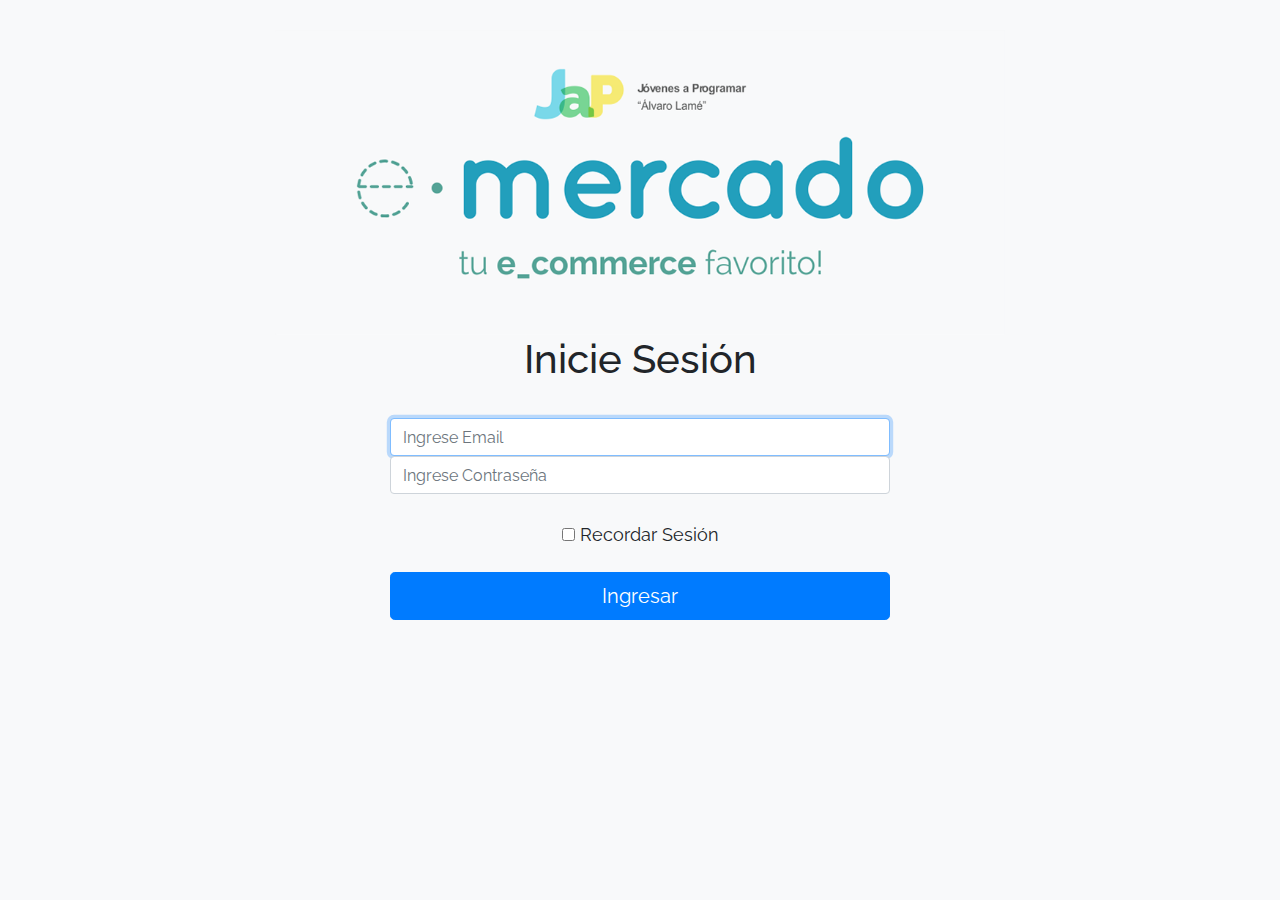
<file: index.html>
<!DOCTYPE html>
<!-- saved from url=(0049)https://getbootstrap.com/docs/4.3/examples/album/ -->
<html lang="en">

<head>
  <meta http-equiv="Content-Type" content="text/html; charset=UTF-8">
  <meta name="viewport" content="width=device-width, initial-scale=1, shrink-to-fit=no">
  <meta name="description" content="">
  <title>eMercado - Todo lo que busques está aquí</title>

  <link rel="canonical" href="https://getbootstrap.com/docs/4.3/examples/album/">
  <link href="https://fonts.googleapis.com/css?family=Raleway:300,300i,400,400i,700,700i,900,900i" rel="stylesheet">
  <!-- Bootstrap core CSS -->
  <link href="css/bootstrap.min.css" rel="stylesheet">
  <link href="css/styles.css" rel="stylesheet">
  <style>
    html, body{
      height: 85%;
    }

    body {
      display: -ms-flexbox;
      display: flex;
      -ms-flex-align: center;
      align-items: center;
      padding-top: 40px;
      padding-bottom: 40px;
      background-color: #f8f9fa;
    }

    .signin {
      width: 100%;
      max-width: 330px;
      padding: 15px;
      margin: auto;
    }
  </style>
</head>

<body class="text-center">
  
  <div class="container p-5">
    <img src="img/login.png" alt="No Disponible" style="width: 70%; height: auto; object-fit: cover; object-position: center;">
    <!-- object-fit && object-position -->
    <div class="login" role="alert" style="position: relative; width: 500px; top: 0; margin-right: auto; margin-left: auto;">
      <h1>Inicie Sesión</h1><br>
      <label for="inputEmail" class="sr-only">Usuario</label>   
      <input type="email" id="inputEmail" class="form-control" placeholder="Ingrese Email" required autofocus>
      <label for="inputPassword" class="sr-only">Contraseña</label>
      <input type="password" id="inputPassword" class="form-control" placeholder="Ingrese Contraseña" required><br>
      <div class="checkbox mb-3">
        <label>
          <input type="checkbox" value="remember-me"> Recordar Sesión
        </label>
      </div>
      <button class="btn btn-lg btn-primary btn-block" id="login-submit" type="submit">Ingresar</button>
    </div>
  </div>
  
  <script src="js/init.js"></script>
  <script src="js/login.js"></script>
</body>
</html>
</file>
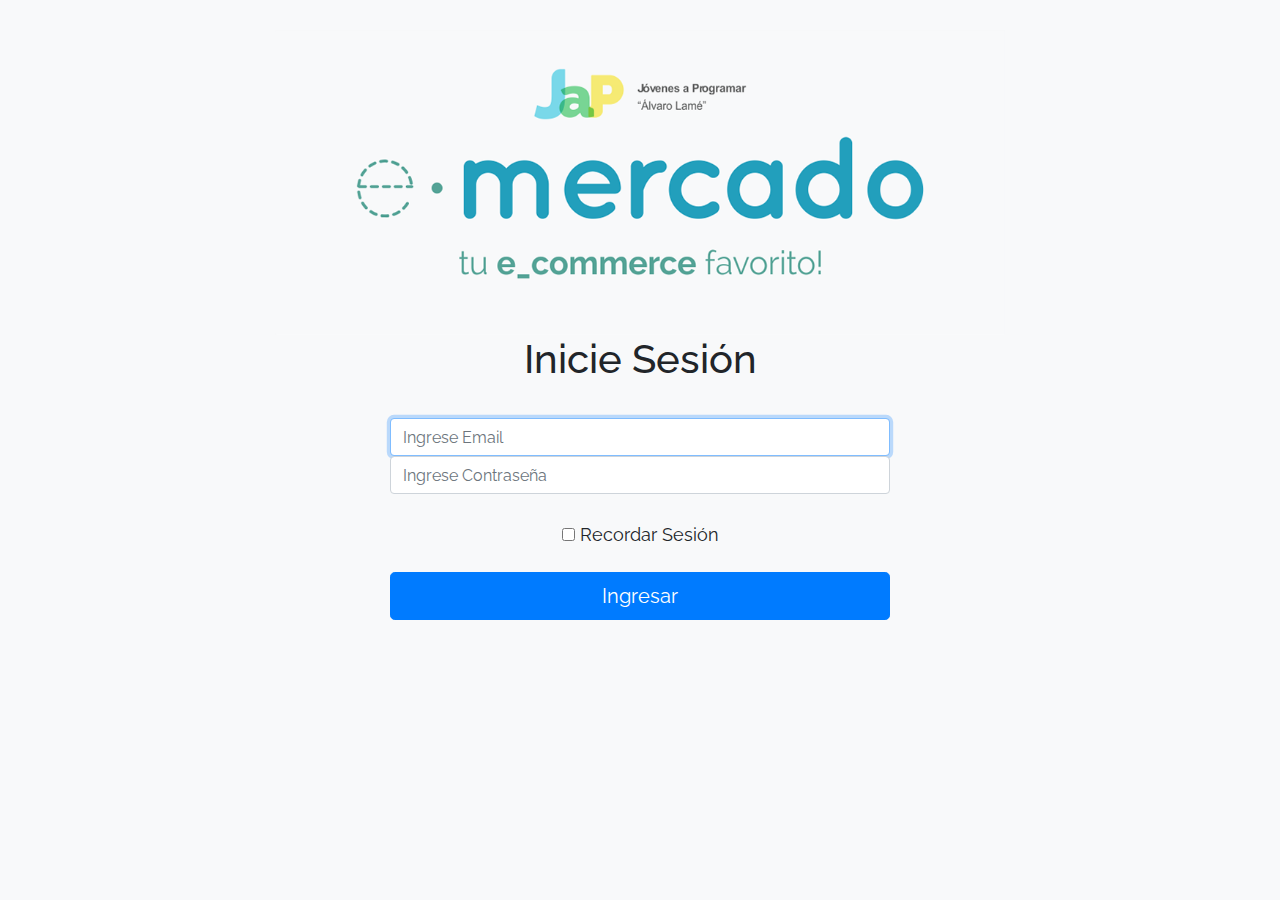
<file: categories.html>
<!DOCTYPE html>
<!-- saved from url=(0049)https://getbootstrap.com/docs/4.3/examples/album/ -->
<html lang="en">
  <head>
    <meta http-equiv="Content-Type" content="text/html; charset=UTF-8">
    <meta name="viewport" content="width=device-width, initial-scale=1, shrink-to-fit=no">
    <meta name="description" content="">
    <title>eMercado - Todo lo que busques está aquí</title>

    <link rel="canonical" href="https://getbootstrap.com/docs/4.3/examples/album/">
    <link href="https://fonts.googleapis.com/css?family=Raleway:300,300i,400,400i,700,700i,900,900i" rel="stylesheet">
    <link href="css/font-awesome.min.css" rel="stylesheet">

    <link href="css/bootstrap.min.css" rel="stylesheet">
    <link href="css/styles.css" rel="stylesheet">
  </head>
  <body>
    <nav class="site-header sticky-top py-1 bg-dark">
      <div class="container d-flex flex-column flex-md-row justify-content-between">
        <a class="py-2 d-none d-md-inline-block" href="index.html">Inicio</a>
        <a class="py-2 d-none d-md-inline-block" href="categories.html">Categorías</a>
        <a class="py-2 d-none d-md-inline-block" href="products.html">Productos</a>
        <a class="py-2 d-none d-md-inline-block" href="sell.html">Vender</a>
        <a class="py-2 d-none d-md-inline-block" href="cart.html">Mi carrito</a>
      </div>
    </nav>
    <main role="main" class="pb-5">
        <div class="text-center p-4">
            <h2>Categorías</h2>
            <p class="lead">Verás aquí todas las categorías del sitio.</p>
        </div>
        <div class="container">
            <div class="row">
                <div class="col text-right">
                    <div class="btn-group btn-group-toggle mb-4" data-toggle="buttons">
                        <label class="btn btn-light active" id="sortAsc" >
                            <input type="radio" name="options" autocomplete="off" checked>A-Z
                        </label>
                        <label class="btn btn-light" id="sortDesc" >
                            <input type="radio" name="options" autocomplete="off">Z-A
                        </label>
                        <label class="btn btn-light" id="sortByCount" >
                            <input type="radio" name="options" autocomplete="off"><i class="fas fa-sort-amount-down mr-1"></i>Cant.
                        </label>
                    </div>
                </div>
            </div>
            <div class="row justify-content-end">
              <div class="col-md-6"></div>
                <div class="col-md-6 col-sm-12 mb-1 container">
                  <div class="row container p-0 m-0">
                    <div class="col">
                      <p class="font-weight-normal text-right my-2">Cant.</p>
                    </div>
                    <div class="col">
                      <input class="form-control" type="number" placeholder="min." id="rangeFilterCountMin">
                    </div>
                    <div class="col">
                      <input class="form-control" type="number" placeholder="máx." id="rangeFilterCountMax">
                    </div>
                    <div class="col-3 p-0">
                      <div class="btn-group" role="group">
                        <button class="btn btn-light btn-block" id="rangeFilterCount">Filtrar</button>
                        <button class="btn btn-link btn-sm" id="clearRangeFilter">Limpiar</button>
                      </div>
                    </div>
                  </div>
                </div>
            </div>
            <div class="row">
                <div class="list-group" id="cat-list-container">
                </div>
            </div>
        </div>
    </main>
    <footer class="text-muted bg-light">
      <div class="container">
        <p class="float-right">
          <a href="#">Volver arriba</a>
        </p>
        <p>Este sitio forma parte de Desarrollo Web - JAP - 2020</p>
        <p>Clickea <a target="_blank" href="Letra.pdf">aquí</a> para descargar la letra del obligatorio.</p>
      </div>
    </footer>
    <div id="spinner-wrapper"><div class="lds-ring"><div></div><div></div><div></div><div></div></div></div>
    <script src="js/jquery-3.4.1.min.js"></script>
    <script src="js/bootstrap.bundle.min.js"></script>
    <script src="js/init.js"></script>
    <script src="js/categories.js"></script>
  </body>
</html>
</file>
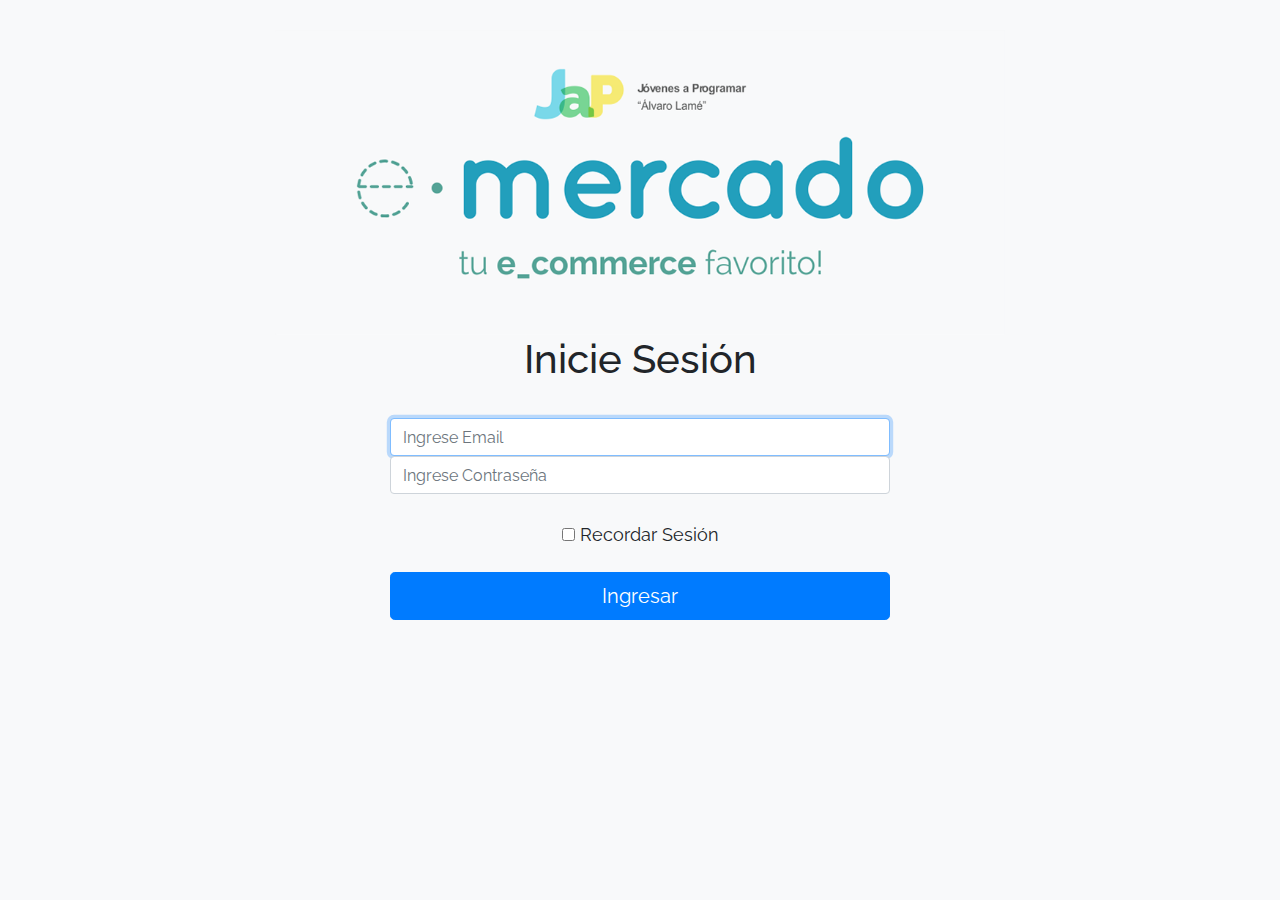
<file: category-info.html>
<!DOCTYPE html>
<!-- saved from url=(0049)https://getbootstrap.com/docs/4.3/examples/album/ -->
<html lang="en">

<head>
  <meta http-equiv="Content-Type" content="text/html; charset=UTF-8">
  <meta name="viewport" content="width=device-width, initial-scale=1, shrink-to-fit=no">
  <meta name="description" content="">
  <title>eMercado - Todo lo que busques está aquí</title>

  <link rel="canonical" href="https://getbootstrap.com/docs/4.3/examples/album/">
  <link href="https://fonts.googleapis.com/css?family=Raleway:300,300i,400,400i,700,700i,900,900i" rel="stylesheet">
  <!-- Bootstrap core CSS -->
  <link href="css/bootstrap.min.css" rel="stylesheet">
  <link href="css/styles.css" rel="stylesheet">
</head>

<body>
  <nav class="site-header sticky-top py-1 bg-dark">
    <div class="container d-flex flex-column flex-md-row justify-content-between">
      <a class="py-2 d-none d-md-inline-block" href="index.html">Inicio</a>
      <a class="py-2 d-none d-md-inline-block" href="categories.html">Categorías</a>
      <a class="py-2 d-none d-md-inline-block" href="products.html">Productos</a>
      <a class="py-2 d-none d-md-inline-block" href="sell.html">Vender</a>
      <a class="py-2 d-none d-md-inline-block" href="cart.html">Mi carrito</a>
    </div>
  </nav>
  <main role="main">
    <div class="container mt-5">
      <div class="text-center p-4">
        <h2>Descripción de la categoría</h2>
        <p class="lead">Encontrarás aquí toda la información de la categoría seleccionada.</p>
        <p class="small alert-warning py-3"><strong>Nota: </strong>por simplicidad, cualquiera sea la categoría
          seleccionada previamente, siempre se visualizará la presente: <strong>Autos</strong>.</p>
      </div>
      <h3 id="categoryName"></h3>
      <hr class="my-3">
      <dl>
        <dt>Descripción</dt>
        <dd>
          <p id="categoryDescription"></p>
        </dd>

        <dt>Cantidad de productos en la categoría</dt>
        <dd>
          <p id="productCount"></p>
        </dd>

        <dt>Criterio para incluir productos en esta categoría</dt>
        <dd>
          <p id="productCriteria"></p>
        </dd>

        <dt>Imágenes ilustrativas</dt>
        <dd>
          <div class="row text-center text-lg-left pt-2" id="productImagesGallery">
          </div>
        </dd>
      </dl>
      <a type="button" class="btn btn-light btn-lg btn-block" href="products.html">Ver productos</a>
    </div>
  </main>
  <footer class="text-muted">
    <div class="container">
      <p class="float-right">
        <a href="#">Volver arriba</a>
      </p>
      <p>Este sitio forma parte de Desarrollo Web - JAP - 2020</p>
      <p>Clickea <a target="_blank" href="Letra.pdf">aquí</a> para descargar la letra del obligatorio.</p>
    </div>
  </footer>
  <div id="spinner-wrapper">
    <div class="lds-ring">
      <div></div>
      <div></div>
      <div></div>
      <div></div>
    </div>
  </div>
  <script src="js/jquery-3.4.1.min.js"></script>
  <script src="js/bootstrap.bundle.min.js"></script>
  <script src="js/init.js"></script>
  <script src="js/category-info.js"></script>
</body>

</html>
</file>
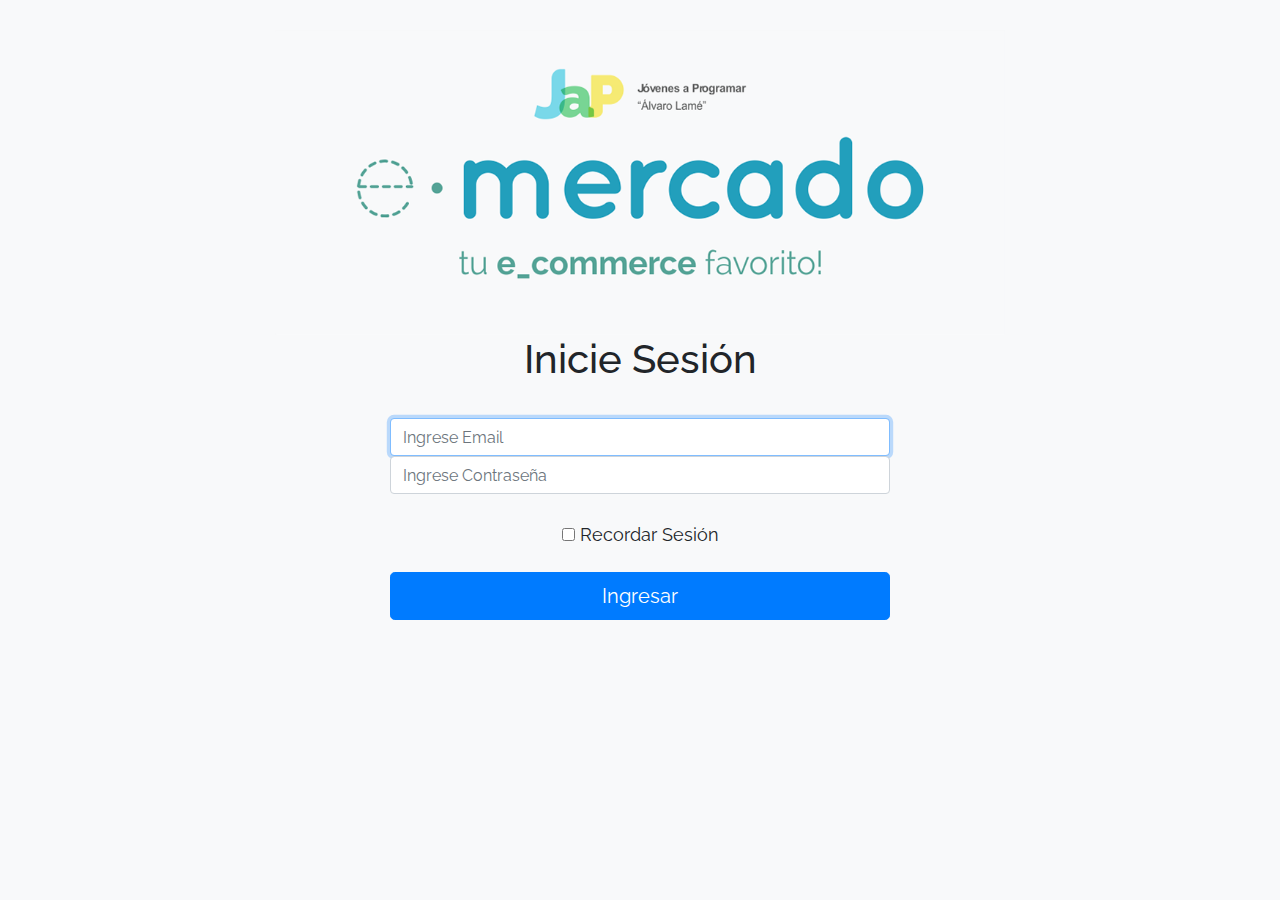
<file: inicio.html>
<!DOCTYPE html>
<!-- saved from url=(0049)https://getbootstrap.com/docs/4.3/examples/album/ -->
<html lang="en">
  <head>
    <meta http-equiv="Content-Type" content="text/html; charset=UTF-8">
    <meta name="viewport" content="width=device-width, initial-scale=1, shrink-to-fit=no">
    <meta name="description" content="">
    <title>eMercado - Todo lo que busques está aquí</title>

    <link rel="canonical" href="https://getbootstrap.com/docs/4.3/examples/album/">
    <link href="https://fonts.googleapis.com/css?family=Raleway:300,300i,400,400i,700,700i,900,900i" rel="stylesheet">
    <!-- Bootstrap core CSS -->
    <link href="css/bootstrap.min.css" rel="stylesheet">
    <link href="css/styles.css" rel="stylesheet">
  </head>
  <body>
    <nav class="site-header sticky-top py-1 bg-dark">
      <div class="container d-flex flex-column flex-md-row justify-content-between">
        <a class="py-2 d-none d-md-inline-block" href="index.html">Inicio</a>
        <a class="py-2 d-none d-md-inline-block" href="categories.html">Categorías</a>
        <a class="py-2 d-none d-md-inline-block" href="products.html">Productos</a>
        <a class="py-2 d-none d-md-inline-block" href="sell.html">Vender</a>
        <a class="py-2 d-none d-md-inline-block" href="cart.html">Mi carrito</a>
      </div>
    </nav>
    <main role="main">
      <section class="jumbotron text-center">
        <div class="m-5">
          <h1></h1>
        </div>
      </section>
      <div class="album py-5 bg-light">
        <div class="container">
          <div class="row">
            <div class="col-md-4">
              <a href="categories.html" class="card mb-4 shadow-sm custom-card">
                <img class="bd-placeholder-img card-img-top"  src="img/cat1.jpg">
                <h3 class="m-3">Autos (122)</h3>
                <div class="card-body">
                  <p class="card-text">Los mejores precios en autos 0 kilómetro, de alta y media gama.</p>
                </div>
              </a>
            </div>
            <div class="col-md-4">
                <a href="categories.html" class="card mb-4 shadow-sm custom-card">
                  <img class="bd-placeholder-img card-img-top" src="img/cat2.jpg">
                  <h3 class="m-3">Juguetes (354)</h3>
                  <div class="card-body">
                    <p class="card-text">Encuentra aquí los mejores precios para niños/as de cualquier edad.</p>
                  </div>
                </a>
            </div>
            <div class="col-md-4">
                <a href="categories.html" class="card mb-4 shadow-sm custom-card">
                  <img class="bd-placeholder-img card-img-top" src="img/cat3.jpg">
                  <h3 class="m-3">Muebles (157)</h3>
                  <div class="card-body">
                    <p class="card-text">Muebles antiguos, nuevos y para ser armados por uno mismo.</p>
                  </div>
                </a>
            </div>
            <div class="col-md-4">
                <a href="categories.html" class="card mb-4 shadow-sm custom-card">
                  <img class="bd-placeholder-img card-img-top" src="img/cat4.jpg">
                  <h3 class="m-3">Herramientas (452)</h3>
                  <div class="card-body">
                    <p class="card-text">Herramientas para cualquier tipo de trabajo.</p>
                  </div>
                </a>
            </div>
            <div class="col-md-4">
                <a href="categories.html" class="card mb-4 shadow-sm custom-card">
                  <img class="bd-placeholder-img card-img-top" src="img/cat5.jpg">
                  <h3 class="m-3">Computadoras (724)</h3>
                  <div class="card-body">
                    <p class="card-text">Todo en cuanto a computadoras, para uso de oficina y/o juegos.</p>
                  </div>
                </a>
            </div>
            <div class="col-md-4">
                <a href="categories.html" class="card mb-4 shadow-sm custom-card">
                  <img class="bd-placeholder-img card-img-top" src="img/cat6.jpg">
                  <h3 class="m-3">Vestimenta (841)</h3>
                  <div class="card-body">
                    <p class="card-text">Gran variedad de ropa, nueva y de segunda mano.</p>
                  </div>
                </a>
            </div>
          </div>
          <div class="row">
              <a type="button" class="btn btn-light btn-lg btn-block" href="categories.html">Ver todas</a>
          </div>
        </div>
      </div>
    </main>
    <footer class="text-muted">
      <div class="container">
        <p class="float-right">
          <a href="#">Volver arriba</a>
        </p>
        <p>Este sitio forma parte de Desarrollo Web - JAP - 2020</p>
        <p>Clickea <a target="_blank" href="Letra.pdf">aquí</a> para descargar la letra del obligatorio.</p>
      </div>
    </footer>
    <script src="js/jquery-3.4.1.min.js"></script>
    <script src="js/bootstrap.bundle.min.js"></script>
    <script src="js/init.js"></script>
    <script>src="js/categories.js"</script>
  </body>
</html>
</file>
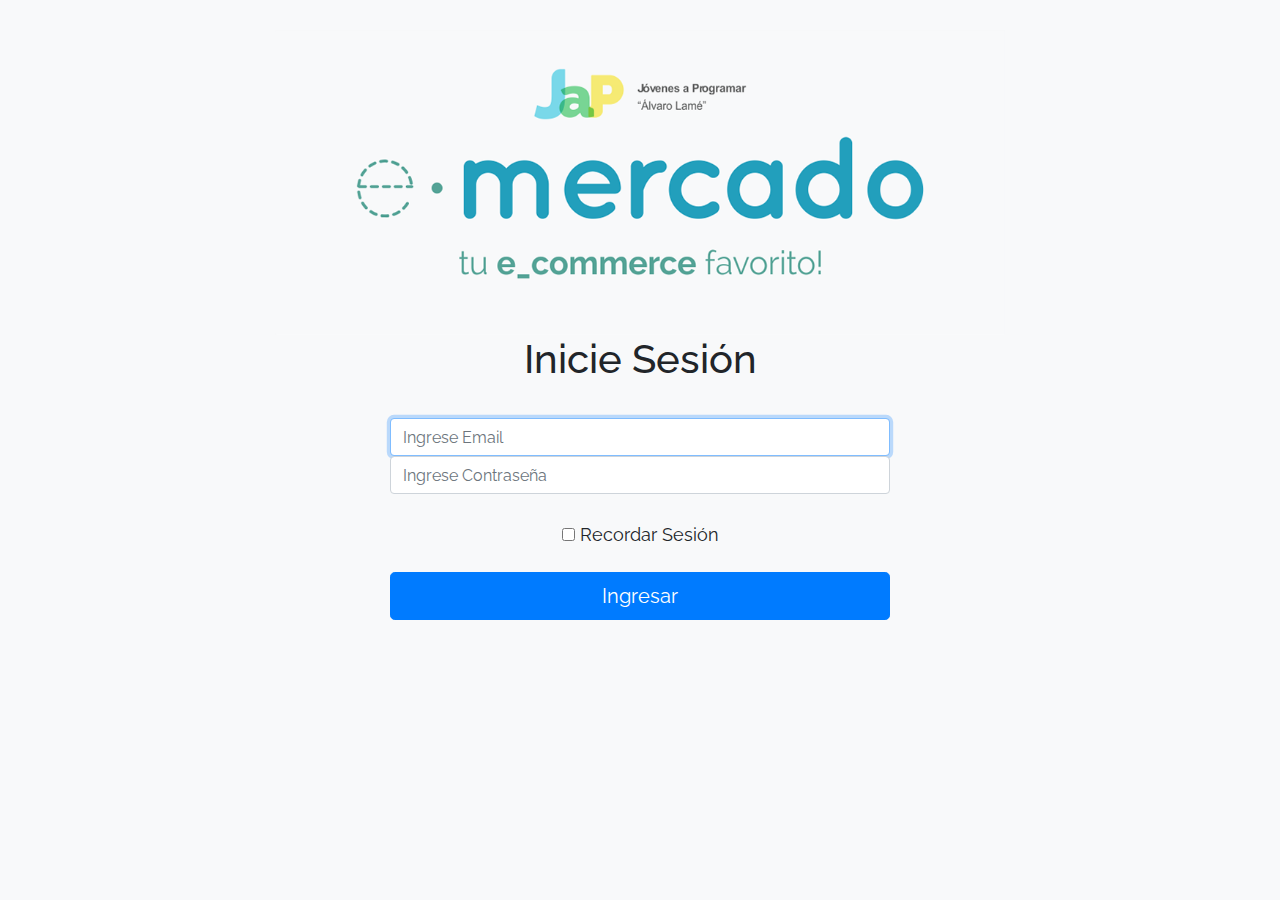
<file: my-profile.html>
<!DOCTYPE html>
<!-- saved from url=(0049)https://getbootstrap.com/docs/4.3/examples/album/ -->
<html lang="en">

<head>
  <meta http-equiv="Content-Type" content="text/html; charset=UTF-8">

  <meta name="viewport" content="width=device-width, initial-scale=1, shrink-to-fit=no">
  <meta name="description" content="">
  <title>eMercado - Todo lo que busques está aquí</title>

  <link rel="canonical" href="https://getbootstrap.com/docs/4.3/examples/album/">
  <link href="https://fonts.googleapis.com/css?family=Raleway:300,300i,400,400i,700,700i,900,900i" rel="stylesheet">

  <style>
    .bd-placeholder-img {
      font-size: 1.125rem;
      text-anchor: middle;
      -webkit-user-select: none;
      -moz-user-select: none;
      -ms-user-select: none;
      user-select: none;
    }

    @media (min-width: 768px) {
      .bd-placeholder-img-lg {
        font-size: 3.5rem;
      }
    }
  </style>
  <link href="css/bootstrap.min.css" rel="stylesheet">
  <link href="css/styles.css" rel="stylesheet">
  <link href="css/dropzone.css" rel="stylesheet">
</head>

<body>
  <nav class="site-header sticky-top py-1 bg-dark">
    <div class="container d-flex flex-column flex-md-row justify-content-between">
      <a class="py-2 d-none d-md-inline-block" href="index.html">Inicio</a>
      <a class="py-2 d-none d-md-inline-block" href="categories.html">Categorías</a>
      <a class="py-2 d-none d-md-inline-block" href="products.html">Productos</a>
      <a class="py-2 d-none d-md-inline-block" href="sell.html">Vender</a>
      <a class="py-2 d-none d-md-inline-block" href="cart.html">Mi carrito</a>
    </div>
  </nav>
  <div class="container p-5">
    <div class="alert alert-danger" role="alert" style="position: relative; width:auto; top: 0;">
      <h4 class="alert-heading">¡A trabajar! :)</h4>
      <p>Esta sección corresponde a: Entrega 6 (Fecha de entrega: 31/10/2021).</p>
      <hr>
      <p class="mb-0">Para saber qué debes hacer, fijate en la actividad en CREA correspondiente a esta entrega.</p>
    </div>
  </div>
  <footer class="text-muted bg-light">
    <div class="container">
      <p>Este sitio forma parte de Desarrollo Web - JAP - 2020</p>
      <p>Clickea <a target="_blank" href="Letra.pdf">aquí</a> para descargar la letra del obligatorio.</p>
    </div>
  </footer>
  <div class="alert fade alert-success" role="alert" id="alertResult">
    <span id="resultSpan"></span>
    <button type="button" class="close" data-dismiss="alert" aria-label="Close">
      <span aria-hidden="true">&times;</span>
    </button>
  </div>
  <div id="spinner-wrapper">
    <div class="lds-ring">
      <div></div>
      <div></div>
      <div></div>
      <div></div>
    </div>
  </div>
  <script src="js/jquery-3.4.1.min.js"></script>
  <script src="js/bootstrap.bundle.min.js"></script>
  <script src="js/dropzone.js"></script>
  <script src="js/init.js"></script>
  <script src="js/my-profile.js"></script>
</body>

</html>
</file>
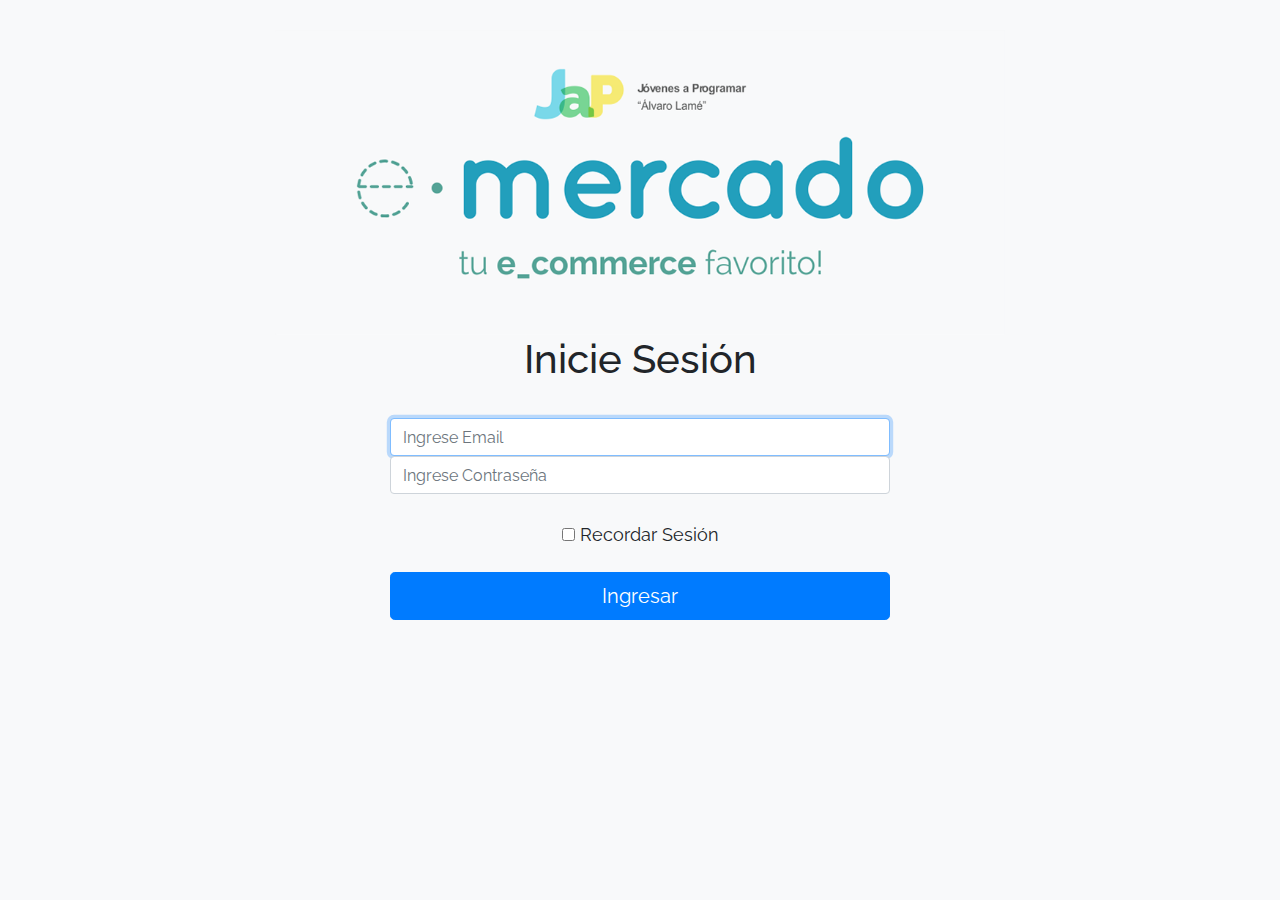
<file: product-info.html>
<!DOCTYPE html>
<!-- saved from url=(0049)https://getbootstrap.com/docs/4.3/examples/album/ -->
<html lang="en">

<head>
  <meta http-equiv="Content-Type" content="text/html; charset=UTF-8">
  <meta name="viewport" content="width=device-width, initial-scale=1, shrink-to-fit=no">
  <meta name="description" content="">
  <title>eMercado - Todo lo que busques está aquí</title>

  <link rel="canonical" href="https://getbootstrap.com/docs/4.3/examples/album/">
  <link href="https://fonts.googleapis.com/css?family=Raleway:300,300i,400,400i,700,700i,900,900i" rel="stylesheet">
  <link href="css/font-awesome.min.css" rel="stylesheet">
  <link href="css/bootstrap.min.css" rel="stylesheet">
  <link href="css/styles.css" rel="stylesheet">

  <!-- Add stars library -->
  <link rel="stylesheet" href="https://cdnjs.cloudflare.com/ajax/libs/font-awesome/4.7.0/css/font-awesome.min.css">
</head>

<body>
  <nav class="site-header sticky-top py-1 bg-dark">
    <div class="container d-flex flex-column flex-md-row justify-content-between">
      <a class="py-2 d-none d-md-inline-block" href="inicio.html">Inicio</a>
      <a class="py-2 d-none d-md-inline-block" href="categories.html">Categorías</a>
      <a class="py-2 d-none d-md-inline-block" href="products.html">Productos</a>
      <a class="py-2 d-none d-md-inline-block" href="sell.html">Vender</a>
      <a class="py-2 d-none d-md-inline-block" href=""></a>
      <div class="dropdown">
        <button class="btn btn-secondary dropdown-toggle" type="button" id="dropdownMenuButton" data-toggle="dropdown" aria-haspopup="true" aria-expanded="false">
          <a class="py-2 d-none d-md-inline-block" href="my-profile.html" id="user"></a>
        </button>
        <div class="dropdown-menu" aria-labelledby="dropdownMenuButton">
          <a class="dropdown-item" href="#">Mi Perfil</a>
          <a class="dropdown-item" href="cart.html">Mi carrito</a>
          <a class="dropdown-item" href="index.html" onclick="signOut();">Cerrar Sesión</a>
        </div>
      </div>
      
    </div>
  </nav>
  <div class=".container" id="content">
  </div>
  <div class="carousel slide"data-ride="carousel" id="carouselExampleControls">
    <div class="carousel-inner" id="imagenes">
      
    </div>
    <a class="carousel-control-prev w-50"href="#carouselExampleControls" role="button" data-slide="prev">
      <span class="carousel-control-prev-icon" aria-hidden="true"></span>
      <span class="sr-only">Anterior</span>
    </a>
    <a class="carousel-control-next w-50" href="#carouselExampleControls" role="button" data-slide="next">
      <span class="carousel-control-next-icon" aria-hidden="true"></span>
      <span class="sr-only">Siguiente</span>
    </a>
  </div>

  <div>
    <p class="h4 text-center mt-4 text-white bg-dark">Productos Relacionados</p>
        <div class="container">
          <div class="card-deck display:block mt-0 mx-auto justify-content-center" style="max-width: auto !important;" id="RelatedProducts">

          </div>
        </div>
  </div>

  <div>
    <p class="h4 text-center mt-4 text-white bg-dark">Opiniones de el Producto</p>
    <div class=".container" style="margin-top: -2%; max-height: 20%;" id="comments">
      <div id="carouselExampleFade" class="carousel slide carousel-fade" data-ride="carousel">
        <div class="carousel-inner" id="carousel-comments">
          
        </div>
      </div>
    </div>
  </div>

  <div id="create-comments d-flex align-middle" style="max-width: 30%; margin-left: 35%; margin-top: 5%;">
    <form>
      <div class="form-group">
        <label>Ingrese Nombre:</label>
        <input class="form-control" type="text" placeholder="Nombre" id="name">
      </div>

      <div class="rate">
        <input type="radio" id="star5" name="rate" value="5" />
        <label for="star5" title="text">5 stars</label>
        <input type="radio" id="star4" name="rate" value="4" />
        <label for="star4" title="text">4 stars</label>
        <input type="radio" id="star3" name="rate" value="3" />
        <label for="star3" title="text">3 stars</label>
        <input type="radio" id="star2" name="rate" value="2" />
        <label for="star2" title="text">2 stars</label>
        <input type="radio" id="star1" name="rate" value="1" />
        <label for="star1" title="text">1 star</label>
      </div>

      <div class="form-group">
        <br><br><br><label>Ingrese Comentario:</label>
        <textarea id="comment" placeholder="Comentario" class="form-control"></textarea>
      </div>
      <div class="col text-center">
      <button type="button" class="btn btn-primary" id="addComment">Enviar</button>
    </div>
    </form>
  </div>

  <footer class="text-muted" style=" margin-top: 10%">
    <div class="container">
      <p class="float-right">
        <a href="#">Volver arriba</a>
      </p>
      <p>Este sitio forma parte de Desarrollo Web - JAP - 2020</p>
      <p>Clickea <a target="_blank" href="Letra.pdf">aquí</a> para descargar la letra del obligatorio.</p>
    </div>
  </footer>
  <div id="spinner-wrapper">
    <div class="lds-ring">
      <div></div>
      <div></div>
      <div></div>
      <div></div>
    </div>
  </div>
  <script src="js/jquery-3.4.1.min.js"></script>
  <script src="js/bootstrap.bundle.min.js"></script>
  <script src="js/init.js"></script>
  <script src="js/product-info.js"></script>
</body>

</html>
</file>
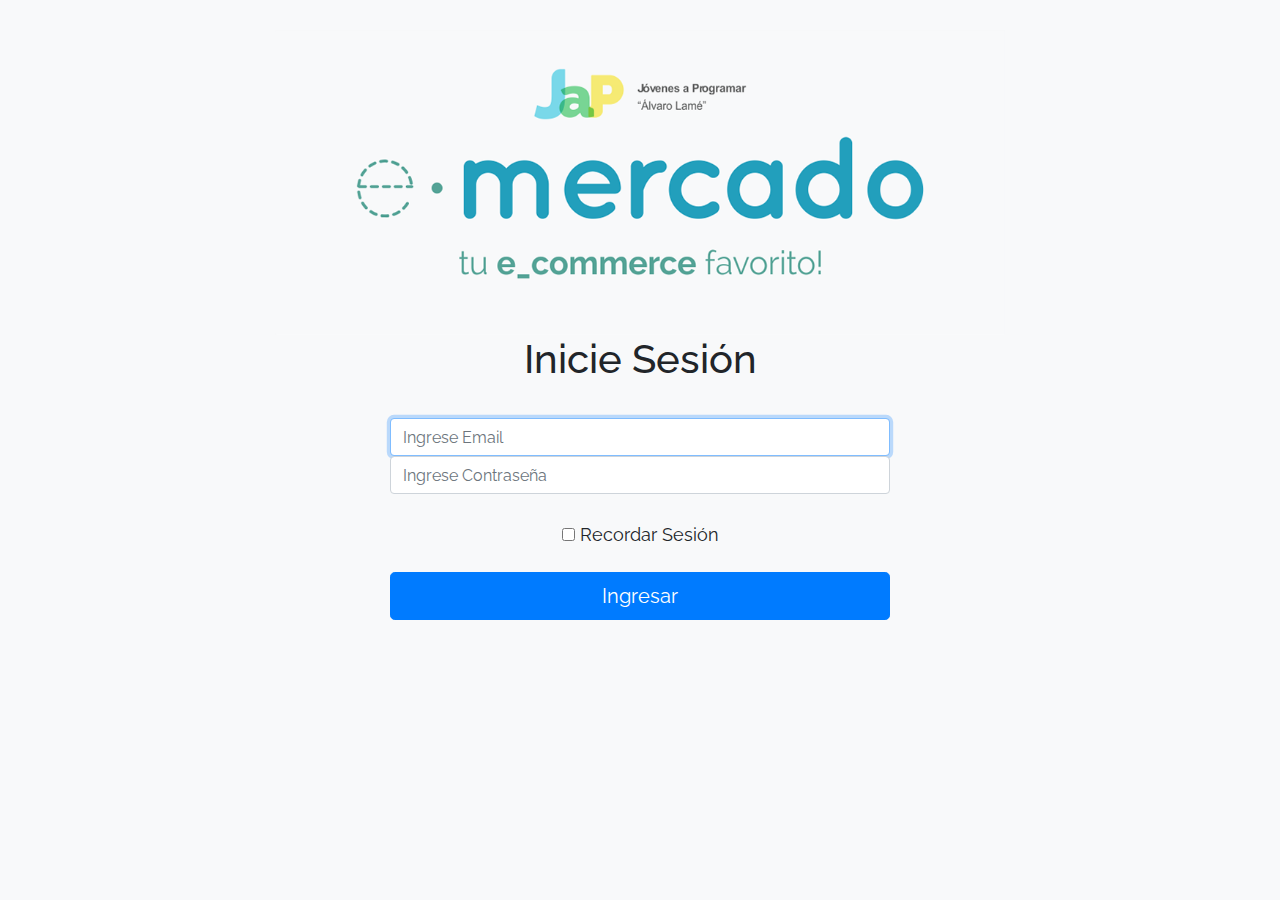
<file: products.html>
<!DOCTYPE html>
<!-- saved from url=(0049)https://getbootstrap.com/docs/4.3/examples/album/ -->
<html lang="en">
  <head>
    <meta http-equiv="Content-Type" content="text/html; charset=UTF-8">
    <meta name="viewport" content="width=device-width, initial-scale=1, shrink-to-fit=no">
    <meta name="description" content="">
    <title>eMercado - Todo lo que busques está aquí</title>

    <link rel="canonical" href="https://getbootstrap.com/docs/4.3/examples/album/">
    <link href="https://fonts.googleapis.com/css?family=Raleway:300,300i,400,400i,700,700i,900,900i" rel="stylesheet">
    <link href="css/font-awesome.min.css" rel="stylesheet">
    <link href="css/bootstrap.min.css" rel="stylesheet">
    <link href="css/styles.css" rel="stylesheet">
  </head>
  <body>
    <nav class="site-header sticky-top py-1 bg-dark">
      <div class="container d-flex flex-column flex-md-row justify-content-between">
        <a class="py-2 d-none d-md-inline-block" href="index.html">Inicio</a>
        <a class="py-2 d-none d-md-inline-block" href="categories.html">Categorías</a>
        <a class="py-2 d-none d-md-inline-block" href="products.html">Productos</a>
        <a class="py-2 d-none d-md-inline-block" href="sell.html">Vender</a>
        <a class="py-2 d-none d-md-inline-block" href="cart.html">Mi carrito</a>
      </div>
    </nav>
    <div class="container p-5">
      <div class="alert alert-danger" role="alert" style="position: relative; width:auto; top: 0;">
        <h4 class="alert-heading">¡A trabajar! :)</h4>
        <p>Esta sección corresponde a: Entrega 1 (Fecha de entrega: 22/08/2021) y Entrega 2 (Fecha de entrega: 05/09/2021).</p>
        <hr>
        <p class="mb-0">Para saber qué debes hacer, fijate en la actividad en CREA correspondiente a esta entrega.</p>
      </div>
    </div>
    <footer class="text-muted bg-light">
      <div class="container">
        <p class="float-right">
          <a href="#">Volver arriba</a>
        </p>
        <p>Este sitio forma parte de Desarrollo Web - JAP - 2020</p>
        <p>Clickea <a target="_blank" href="Letra.pdf">aquí</a> para descargar la letra del obligatorio.</p>
      </div>
    </footer>
    <div id="spinner-wrapper"><div class="lds-ring"><div></div><div></div><div></div><div></div></div></div>
    <script src="js/jquery-3.4.1.min.js"></script>
    <script src="js/bootstrap.bundle.min.js"></script>
    <script src="js/init.js"></script>
    <script src="js/products.js"></script>
  </body>
</html>
</file>
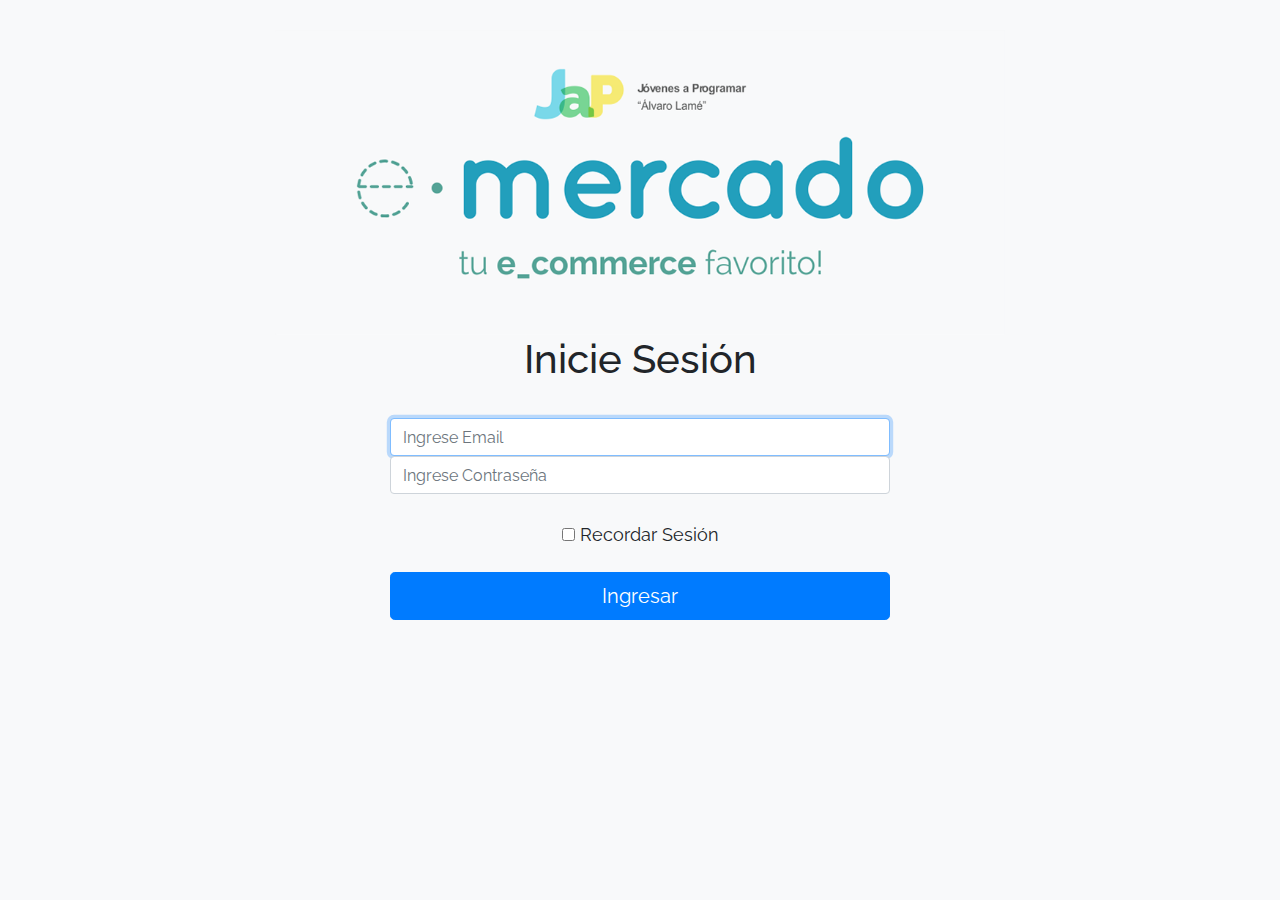
<file: sell.html>
<!DOCTYPE html>
<!-- saved from url=(0049)https://getbootstrap.com/docs/4.3/examples/album/ -->
<html lang="en"><head><meta http-equiv="Content-Type" content="text/html; charset=UTF-8">
    
    <meta name="viewport" content="width=device-width, initial-scale=1, shrink-to-fit=no">
    <meta name="description" content="">
    <title>eMercado - Todo lo que busques está aquí</title>

    <link rel="canonical" href="https://getbootstrap.com/docs/4.3/examples/album/">
    <link href="https://fonts.googleapis.com/css?family=Raleway:300,300i,400,400i,700,700i,900,900i" rel="stylesheet">

    <style>
      .bd-placeholder-img {
        font-size: 1.125rem;
        text-anchor: middle;
        -webkit-user-select: none;
        -moz-user-select: none;
        -ms-user-select: none;
        user-select: none;
      }

      @media (min-width: 768px) {
        .bd-placeholder-img-lg {
          font-size: 3.5rem;
        }
      }
    </style>
    <link href="css/bootstrap.min.css" rel="stylesheet">
    <link href="css/styles.css" rel="stylesheet">
    <link href="css/dropzone.css" rel="stylesheet">
  </head>
  <body>
    <nav class="site-header sticky-top py-1 bg-dark">
        <div class="container d-flex flex-column flex-md-row justify-content-between">
            <a class="py-2 d-none d-md-inline-block" href="index.html">Inicio</a>
            <a class="py-2 d-none d-md-inline-block" href="categories.html">Categorías</a>
            <a class="py-2 d-none d-md-inline-block" href="products.html">Productos</a>
            <a class="py-2 d-none d-md-inline-block" href="sell.html">Vender</a>
            <a class="py-2 d-none d-md-inline-block" href="cart.html">Mi carrito</a>
        </div>
    </nav>
      <div class="container">
        <div class="text-center p-4">
          <h2>Vender</h2>
          <p class="lead">Ingresa los datos del artículo a vender.</p>
        </div>
        <div class="row justify-content-md-center">
          <div class="col-md-8 order-md-1">
            <h4 class="mb-3">Información del producto</h4>
            <form class="needs-validation" id="sell-info">
              <div class="row">
                <div class="col-md-6 mb-3">
                  <label for="productName">Nombre</label>
                  <input type="text" class="form-control" id="productName" placeholder="" value="" >
                  <div class="invalid-feedback">
                    Ingresa un nombre
                  </div>
                </div>
              </div>
              <div class="row">
                <div class="col-md-8 order-md-1">
                    <label for="zip">Imágenes</label>
                    <div class="needsclick dz-clickable" id="file-upload">
                      <div class="dz-message needsclick">
                        Arrastra tus fotos aquí<br>
                      </div>
                    </div>
                </div>
              </div>
              <div class="row">
                  <div class="col-md-12 mb-3">
                      <label for="productDescription">Descripción</label>
                      <textarea class="form-control" id="productDescription" rows="3"></textarea>
                  </div>
                </div>
              <div class="row">
                <div class="col-md-3 mb-3">
                  <label for="zip">Costo</label>
                  <input type="number" class="form-control" id="productCostInput" placeholder="" required="" value="0" min="0">
                  <div class="invalid-feedback">
                    El costo debe ser mayor que 0.
                  </div>
                </div>
                <div class="col-md-4 mb-3">
                    <label for="state">Moneda</label>
                    <select class="custom-select d-block w-100" id="productCurrency" required="">
                      <option selected>Pesos Uruguayos (UYU)</option>
                      <option>Dólares (USD)</option>
                    </select>
                    <div class="invalid-feedback">
                      Ingresa una categoría válida.
                    </div>
                  </div>
              </div>
              <div class="row">
                  <div class="col-md-7 mb-3">
                  <label for="state">Categoría</label>
                  <select class="custom-select d-block w-100" id="productCategory">
                    <option value="">Elija la categoría...</option>
                    <option>Autos</option>
                    <option>Juguetes</option>
                    <option>Muebles</option>
                    <option>Herramientas</option>
                    <option>Computadoras</option>
                    <option>Vestimenta</option>
                  </select>
                  <div class="invalid-feedback">
                    Por favor ingresa una categoría válida.
                  </div>
                </div>
              </div>
              <div class="row">
                  <div class="col-md-3 mb-3">
                    <label for="productCountInput">Cantidad en stock</label>
                    <input type="number" class="form-control" id="productCountInput" placeholder="" required="" value="1" min="0">
                    <div class="invalid-feedback">
                      La cantidad es requerida.
                    </div>
                  </div>
                </div>
              <hr class="mb-4">
              <h5 class="mb-3">Tipo de publicación</h5>
              <div class="d-block my-3">
                <div class="custom-control custom-radio">
                  <input id="goldradio" name="publicationType" type="radio" class="custom-control-input" checked="" required="">
                  <label class="custom-control-label" for="goldradio">Gold (13%)</label>
                </div>
                <div class="custom-control custom-radio">
                  <input id="premiumradio" name="publicationType" type="radio" class="custom-control-input" required="">
                  <label class="custom-control-label" for="premiumradio">Premium (7%)</label>
                </div>
                <div class="custom-control custom-radio">
                  <input id="standardradio" name="publicationType" type="radio" class="custom-control-input" required="">
                  <label class="custom-control-label" for="standardradio">Estándar (3%)</label>
                </div>
                <div class="row">
                  <button type="button" class="m-1 btn btn-link" data-toggle="modal" data-target="#contidionsModal">Ver condiciones</button>
                </div>
              </div>
              <hr class="mb-4">
              <h4 class="mb-3">Costos</h4>
              <ul class="list-group mb-3">
                  <li class="list-group-item d-flex justify-content-between lh-condensed">
                    <div>
                      <h6 class="my-0">Precio</h6>
                      <small class="text-muted">Unitario del producto</small>
                    </div>
                    <span class="text-muted" id="productCostText">-</span>
                  </li>
                  <li class="list-group-item d-flex justify-content-between lh-condensed">
                    <div>
                      <h6 class="my-0">P0rcentaje</h6>
                      <small class="text-muted">Según el tipo de publicación</small>
                    </div>
                    <span class="text-muted" id="comissionText">-</span>
                  </li>
                  <li class="list-group-item d-flex justify-content-between">
                    <span>Total ($)</span>
                    <strong id="totalCostText">-</strong>
                  </li>
                </ul>
              <hr class="mb-4">
              <button class="btn btn-primary btn-lg" type="submit">Vender</button>
            </form>
          </div>
        </div>
      </div>
      <footer class="text-muted">
        <div class="container">
            <p>Este sitio forma parte de Desarrollo Web - JAP - 2020</p>
            <p>Clickea <a target="_blank" href="Letra.pdf">aquí</a> para descargar la letra del obligatorio.</p>
        </div>
      </footer>
      <div class="alert fade" role="alert" id="alertResult">
          <span id="resultSpan"></span>
          <button type="button" class="close" data-dismiss="alert" aria-label="Close">
              <span aria-hidden="true">&times;</span>
          </button>
      </div>

      <div class="modal fade" tabindex="-1" role="dialog" id="contidionsModal">
        <div class="modal-dialog" role="document">
          <div class="modal-content">
            <div class="modal-header">
              <h5 class="modal-title">Condiciones de publicación</h5>
              <button type="button" class="close" data-dismiss="modal" aria-label="Close">
                <span aria-hidden="true">&times;</span>
              </button>
            </div>
            <div class="modal-body">
              <div class="container">
                  <div class="row">
                      <h5 class="text-warning">Gold (13%)</h5>
                      <p class="muted text-justify">Tu producto se verá de forma promocionada en portada, además de las condiciones de Premium y Estándar.</p>
                  </div>
                  <hr>
                  <div class="row">
                      <h5 class="text-primary">Stándar (7%)</h5>
                      <p class="muted text-justify">Se mostrará el producto en los primeros lugares de resultados de búsqueda, así cómo cuando se ingrese a la categoría que pertenezca.</p>
                  </div>
                  <hr>
                  <div class="row">
                      <h5 class="text-secondary">Estándar (3%)</h5>
                      <p class="muted text-justify">El producto se listará en la categoría correspondiente, así como en los resultados de búsquedas que coincidan con las palabras claves en el nombre.</p>
                  </div>
              </div>
            </div>
            <div class="modal-footer">
              <button type="button" class="btn btn-primary" data-dismiss="modal">Cerrar</button>
            </div>
          </div>
        </div>
      </div>
      <div id="spinner-wrapper"><div class="lds-ring"><div></div><div></div><div></div><div></div></div></div>
      <script src="js/jquery-3.4.1.min.js"></script>
      <script src="js/bootstrap.bundle.min.js"></script>
      <script src="js/dropzone.js"></script>
      <script src="js/init.js"></script>
      <script src="js/sell.js"></script>
    </body>
</html>
</file>
<file: css/styles.css>
.jumbotron, .card-body, .container, .site-header{
    font-family: 'Raleway', serif !important;
}

.jumbotron .display-4{
    font-weight: bold;
}

.jumbotron {
  height: 50vh;
  padding: 5em inherit;
  margin-bottom: 0;
  background-color: #53C0FB;
  background: url('../img/cover_back.png');
  background-size: cover;
  background-position: center;
  background-repeat: no-repeat;
  color: black;
  font-weight: bold;
}

@media (min-width: 768px) {
  .jumbotron {
    padding-top: 6rem;
    padding-bottom: 6rem;
  }
}

.jumbotron p:last-child {
  margin-bottom: 0;
}

.jumbotron-heading {
  font-weight: 300;
}

.jumbotron .container {
  max-width: 40rem;
  background-color: rgba(255, 255, 255, 0.5);
  border-radius: 10px;
  text-shadow: 1px 1px 2px grey;
}

.jumbotron .lead{
  font-size: 38px;
}

footer {
  padding-top: 3rem;
  padding-bottom: 3rem;
}

footer p {
  margin-bottom: .25rem;
}

.site-header a {
  color: white;
  transition: ease-in-out color .15s;
}

.light-text {
  color: white;
}

.site-header .dropdown-menu a {
  color: black;
}

.dropzone{
  border: 2px dashed #0087F7;
  border-radius: 5px;
  background: white;
}

.alert{
  position: fixed;
  top:80px;
  width: 50%;
  left: 50%;
  transform: translate(-50%, 0);
}

.lds-ring {
  display: inline-block;
  position: relative;
  width: 64px;
  height: 64px;
  top:50%;
  left: 50%;
}
.lds-ring div {
  box-sizing: border-box;
  display: block;
  position: absolute;
  width: 51px;
  height: 51px;
  margin: 6px;
  border: 6px solid #fff;
  border-radius: 50%;
  animation: lds-ring 1.2s cubic-bezier(0.5, 0, 0.5, 1) infinite;
  border-color: #fff transparent transparent transparent;
}
.lds-ring div:nth-child(1) {
  animation-delay: -0.45s;
}
.lds-ring div:nth-child(2) {
  animation-delay: -0.3s;
}
.lds-ring div:nth-child(3) {
  animation-delay: -0.15s;
}
@keyframes lds-ring {
  0% {
    transform: rotate(0deg);
  }
  100% {
    transform: rotate(360deg);
  }
}

#spinner-wrapper{
  position: fixed;
  background-color: rgba(0,0,0,0.5);
  width:100%;
  height: 100%;
  top:0;
  left:0;
  z-index: 1021;
  display: none;
}

a.custom-card,
a.custom-card:hover {
  color: inherit;
  text-decoration: inherit;
}

.checked {
  color: orange;
}

.grid { 
  display: grid;
  grid-template-columns: auto auto auto auto;
  grid-gap: 20px;
  align-items: center;
  padding-top: 40px;
  }

/* On mouse-over, add a deeper shadow */
.card:hover {
  box-shadow: 0 4px 8px 0 rgba(0, 0, 0, 0.60);
}

/* Add some padding inside the card container */
.container {
  padding: 2px 16px;
  align-items: center;
  font-size: large;
  font-family: 'Segoe UI', Tahoma, Geneva, Verdana, sans-serif;
}

.card-p{
  padding: 5px;
}

.precio {
  color: grey;
  font-size: 22px;
}

.checked {
  color: orange;
}

/* Estilo de boton de carrito*/
.card button {
  border: none;
  outline: 0;
  padding: 12px;
  color: white;
  background-color: #000;
  text-align: center;
  cursor: pointer;
  width: 100%;
  font-size: 18px;
}

.card button:hover {
  opacity: 0.7;
}

.carousel-inner img {
  margin: auto;
  border: 15px solid rgb(216, 216, 216);
}

.cost{
  font-size: 2rem;
}

.card-img{
  max-width: 15%;
  max-height: 15%;
}
.ccontent{
  margin-top: 30px;
}

.card-img-top {
  position: relative;
  margin: auto;
  top: -15%;
  max-width: 7rem !important;
}

.card-deck{
  margin: auto;
  margin-top: 10%;
  max-width: 75%;
}

/* Configuracion de Estrellas */
.rate {
  float: left;
  height: 46px;
  padding: 0 10px;
}
.rate:not(:checked) > input {
  position:absolute;
  top: -9999px;
  left: -9999px;
  visibility: hidden;
}
.rate:not(:checked) > label {
  float:right;
  width:1em;
  overflow:hidden;
  white-space:nowrap;
  cursor:pointer;
  font-size:30px;
  color:#ccc;
}
.rate:not(:checked) > label:before {
  content: '★ ';
}
.rate > input:checked ~ label {
  color: #ffc700;    
}
.rate:not(:checked) > label:hover,
.rate:not(:checked) > label:hover ~ label {
  color: #deb217;  
}
.rate > input:checked + label:hover,
.rate > input:checked + label:hover ~ label,
.rate > input:checked ~ label:hover,
.rate > input:checked ~ label:hover ~ label,
.rate > label:hover ~ input:checked ~ label {
  color: #c59b08;
}
/*------------------------------------------*/
a {
  color: black;
}
a:hover {
  text-decoration: none;
  color: black;
}
</file>
<file: css/dropzone.css>
/*
 * The MIT License
 * Copyright (c) 2012 Matias Meno <m@tias.me>
 */
.dropzone, .dropzone * {
  box-sizing: border-box; }

.dropzone {
  position: relative; }
  .dropzone .dz-preview {
    position: relative;
    display: inline-block;
    width: 120px;
    margin: 0.5em; }
    .dropzone .dz-preview .dz-progress {
      display: block;
      height: 15px;
      border: 1px solid #aaa; }
      .dropzone .dz-preview .dz-progress .dz-upload {
        display: block;
        height: 100%;
        width: 0;
        background: green; }
    .dropzone .dz-preview .dz-error-message {
      color: red;
      display: none; }
    .dropzone .dz-preview.dz-error .dz-error-message, .dropzone .dz-preview.dz-error .dz-error-mark {
      display: block; }
    .dropzone .dz-preview.dz-success .dz-success-mark {
      display: block; }
    .dropzone .dz-preview .dz-error-mark, .dropzone .dz-preview .dz-success-mark {
      position: absolute;
      display: none;
      left: 30px;
      top: 30px;
      width: 54px;
      height: 58px;
      left: 50%;
      margin-left: -27px; }

@-webkit-keyframes passing-through {
  0% {
    opacity: 0;
    -webkit-transform: translateY(40px);
    -moz-transform: translateY(40px);
    -ms-transform: translateY(40px);
    -o-transform: translateY(40px);
    transform: translateY(40px); }
  30%, 70% {
    opacity: 1;
    -webkit-transform: translateY(0px);
    -moz-transform: translateY(0px);
    -ms-transform: translateY(0px);
    -o-transform: translateY(0px);
    transform: translateY(0px); }
  100% {
    opacity: 0;
    -webkit-transform: translateY(-40px);
    -moz-transform: translateY(-40px);
    -ms-transform: translateY(-40px);
    -o-transform: translateY(-40px);
    transform: translateY(-40px); } }
@-moz-keyframes passing-through {
  0% {
    opacity: 0;
    -webkit-transform: translateY(40px);
    -moz-transform: translateY(40px);
    -ms-transform: translateY(40px);
    -o-transform: translateY(40px);
    transform: translateY(40px); }
  30%, 70% {
    opacity: 1;
    -webkit-transform: translateY(0px);
    -moz-transform: translateY(0px);
    -ms-transform: translateY(0px);
    -o-transform: translateY(0px);
    transform: translateY(0px); }
  100% {
    opacity: 0;
    -webkit-transform: translateY(-40px);
    -moz-transform: translateY(-40px);
    -ms-transform: translateY(-40px);
    -o-transform: translateY(-40px);
    transform: translateY(-40px); } }
@keyframes passing-through {
  0% {
    opacity: 0;
    -webkit-transform: translateY(40px);
    -moz-transform: translateY(40px);
    -ms-transform: translateY(40px);
    -o-transform: translateY(40px);
    transform: translateY(40px); }
  30%, 70% {
    opacity: 1;
    -webkit-transform: translateY(0px);
    -moz-transform: translateY(0px);
    -ms-transform: translateY(0px);
    -o-transform: translateY(0px);
    transform: translateY(0px); }
  100% {
    opacity: 0;
    -webkit-transform: translateY(-40px);
    -moz-transform: translateY(-40px);
    -ms-transform: translateY(-40px);
    -o-transform: translateY(-40px);
    transform: translateY(-40px); } }
@-webkit-keyframes slide-in {
  0% {
    opacity: 0;
    -webkit-transform: translateY(40px);
    -moz-transform: translateY(40px);
    -ms-transform: translateY(40px);
    -o-transform: translateY(40px);
    transform: translateY(40px); }
  30% {
    opacity: 1;
    -webkit-transform: translateY(0px);
    -moz-transform: translateY(0px);
    -ms-transform: translateY(0px);
    -o-transform: translateY(0px);
    transform: translateY(0px); } }
@-moz-keyframes slide-in {
  0% {
    opacity: 0;
    -webkit-transform: translateY(40px);
    -moz-transform: translateY(40px);
    -ms-transform: translateY(40px);
    -o-transform: translateY(40px);
    transform: translateY(40px); }
  30% {
    opacity: 1;
    -webkit-transform: translateY(0px);
    -moz-transform: translateY(0px);
    -ms-transform: translateY(0px);
    -o-transform: translateY(0px);
    transform: translateY(0px); } }
@keyframes slide-in {
  0% {
    opacity: 0;
    -webkit-transform: translateY(40px);
    -moz-transform: translateY(40px);
    -ms-transform: translateY(40px);
    -o-transform: translateY(40px);
    transform: translateY(40px); }
  30% {
    opacity: 1;
    -webkit-transform: translateY(0px);
    -moz-transform: translateY(0px);
    -ms-transform: translateY(0px);
    -o-transform: translateY(0px);
    transform: translateY(0px); } }
@-webkit-keyframes pulse {
  0% {
    -webkit-transform: scale(1);
    -moz-transform: scale(1);
    -ms-transform: scale(1);
    -o-transform: scale(1);
    transform: scale(1); }
  10% {
    -webkit-transform: scale(1.1);
    -moz-transform: scale(1.1);
    -ms-transform: scale(1.1);
    -o-transform: scale(1.1);
    transform: scale(1.1); }
  20% {
    -webkit-transform: scale(1);
    -moz-transform: scale(1);
    -ms-transform: scale(1);
    -o-transform: scale(1);
    transform: scale(1); } }
@-moz-keyframes pulse {
  0% {
    -webkit-transform: scale(1);
    -moz-transform: scale(1);
    -ms-transform: scale(1);
    -o-transform: scale(1);
    transform: scale(1); }
  10% {
    -webkit-transform: scale(1.1);
    -moz-transform: scale(1.1);
    -ms-transform: scale(1.1);
    -o-transform: scale(1.1);
    transform: scale(1.1); }
  20% {
    -webkit-transform: scale(1);
    -moz-transform: scale(1);
    -ms-transform: scale(1);
    -o-transform: scale(1);
    transform: scale(1); } }
@keyframes pulse {
  0% {
    -webkit-transform: scale(1);
    -moz-transform: scale(1);
    -ms-transform: scale(1);
    -o-transform: scale(1);
    transform: scale(1); }
  10% {
    -webkit-transform: scale(1.1);
    -moz-transform: scale(1.1);
    -ms-transform: scale(1.1);
    -o-transform: scale(1.1);
    transform: scale(1.1); }
  20% {
    -webkit-transform: scale(1);
    -moz-transform: scale(1);
    -ms-transform: scale(1);
    -o-transform: scale(1);
    transform: scale(1); } }
#file-upload, #file-upload * {
  box-sizing: border-box; }

#file-upload {
  min-height: 150px;
  border: 2px dashed silver;
  border-radius: 5px;
  background: white;
margin-bottom: 10px;}
  #file-upload.dz-clickable {
    cursor: pointer; }
    #file-upload.dz-clickable * {
      cursor: default; }
    #file-upload.dz-clickable .dz-message, #file-upload.dz-clickable .dz-message * {
      cursor: pointer; }
  #file-upload.dz-started .dz-message {
    display: none; }
  #file-upload.dz-drag-hover {
    border-style: solid; }
    #file-upload.dz-drag-hover .dz-message {
      opacity: 0.5; }
  #file-upload .dz-message {
    text-align: center;
    margin: 4em 0; }
  #file-upload .dz-preview {
    position: relative;
    display: inline-block;
    vertical-align: top;
    margin: 16px;
    min-height: 100px; }
    #file-upload .dz-preview:hover {
      z-index: 1000; }
      #file-upload .dz-preview:hover .dz-details {
        opacity: 1; }
    #file-upload .dz-preview.dz-file-preview .dz-image {
      border-radius: 20px;
      background: #999;
      background: linear-gradient(to bottom, #eee, #ddd); }
    #file-upload .dz-preview.dz-file-preview .dz-details {
      opacity: 1; }
    #file-upload .dz-preview.dz-image-preview {
      background: white; }
      #file-upload .dz-preview.dz-image-preview .dz-details {
        -webkit-transition: opacity 0.2s linear;
        -moz-transition: opacity 0.2s linear;
        -ms-transition: opacity 0.2s linear;
        -o-transition: opacity 0.2s linear;
        transition: opacity 0.2s linear; }
    #file-upload .dz-preview .dz-remove {
      font-size: 14px;
      text-align: center;
      display: block;
      cursor: pointer;
      border: none; }
      #file-upload .dz-preview .dz-remove:hover {
        text-decoration: underline; }
    #file-upload .dz-preview:hover .dz-details {
      opacity: 1; }
    #file-upload .dz-preview .dz-details {
      z-index: 20;
      position: absolute;
      top: 0;
      left: 0;
      opacity: 0;
      font-size: 13px;
      min-width: 100%;
      max-width: 100%;
      padding: 2em 1em;
      text-align: center;
      color: rgba(0, 0, 0, 0.9);
      line-height: 150%; }
      #file-upload .dz-preview .dz-details .dz-size {
        margin-bottom: 1em;
        font-size: 16px; }
      #file-upload .dz-preview .dz-details .dz-filename {
        white-space: nowrap; }
        #file-upload .dz-preview .dz-details .dz-filename:hover span {
          border: 1px solid rgba(200, 200, 200, 0.8);
          background-color: rgba(255, 255, 255, 0.8); }
        #file-upload .dz-preview .dz-details .dz-filename:not(:hover) {
          overflow: hidden;
          text-overflow: ellipsis; }
          #file-upload .dz-preview .dz-details .dz-filename:not(:hover) span {
            border: 1px solid transparent; }
      #file-upload .dz-preview .dz-details .dz-filename span, #file-upload .dz-preview .dz-details .dz-size span {
        background-color: rgba(255, 255, 255, 0.4);
        padding: 0 0.4em;
        border-radius: 3px; }
    #file-upload .dz-preview:hover .dz-image img {
      -webkit-transform: scale(1.05, 1.05);
      -moz-transform: scale(1.05, 1.05);
      -ms-transform: scale(1.05, 1.05);
      -o-transform: scale(1.05, 1.05);
      transform: scale(1.05, 1.05);
      -webkit-filter: blur(8px);
      filter: blur(8px); }
    #file-upload .dz-preview .dz-image {
      border-radius: 20px;
      overflow: hidden;
      width: 120px;
      height: 120px;
      position: relative;
      display: block;
      z-index: 10; }
      #file-upload .dz-preview .dz-image img {
        display: block; }
    #file-upload .dz-preview.dz-success .dz-success-mark {
      -webkit-animation: passing-through 3s cubic-bezier(0.77, 0, 0.175, 1);
      -moz-animation: passing-through 3s cubic-bezier(0.77, 0, 0.175, 1);
      -ms-animation: passing-through 3s cubic-bezier(0.77, 0, 0.175, 1);
      -o-animation: passing-through 3s cubic-bezier(0.77, 0, 0.175, 1);
      animation: passing-through 3s cubic-bezier(0.77, 0, 0.175, 1); }
    #file-upload .dz-preview.dz-error .dz-error-mark {
      opacity: 1;
      -webkit-animation: slide-in 3s cubic-bezier(0.77, 0, 0.175, 1);
      -moz-animation: slide-in 3s cubic-bezier(0.77, 0, 0.175, 1);
      -ms-animation: slide-in 3s cubic-bezier(0.77, 0, 0.175, 1);
      -o-animation: slide-in 3s cubic-bezier(0.77, 0, 0.175, 1);
      animation: slide-in 3s cubic-bezier(0.77, 0, 0.175, 1); }
    #file-upload .dz-preview .dz-success-mark, #file-upload .dz-preview .dz-error-mark {
      pointer-events: none;
      opacity: 0;
      z-index: 500;
      position: absolute;
      display: block;
      top: 50%;
      left: 50%;
      margin-left: -27px;
      margin-top: -27px; }
      #file-upload .dz-preview .dz-success-mark svg, #file-upload .dz-preview .dz-error-mark svg {
        display: block;
        width: 54px;
        height: 54px; }
    #file-upload .dz-preview.dz-processing .dz-progress {
      opacity: 1;
      -webkit-transition: all 0.2s linear;
      -moz-transition: all 0.2s linear;
      -ms-transition: all 0.2s linear;
      -o-transition: all 0.2s linear;
      transition: all 0.2s linear; }
    #file-upload .dz-preview.dz-complete .dz-progress {
      opacity: 0;
      -webkit-transition: opacity 0.4s ease-in;
      -moz-transition: opacity 0.4s ease-in;
      -ms-transition: opacity 0.4s ease-in;
      -o-transition: opacity 0.4s ease-in;
      transition: opacity 0.4s ease-in; }
    #file-upload .dz-preview:not(.dz-processing) .dz-progress {
      -webkit-animation: pulse 6s ease infinite;
      -moz-animation: pulse 6s ease infinite;
      -ms-animation: pulse 6s ease infinite;
      -o-animation: pulse 6s ease infinite;
      animation: pulse 6s ease infinite; }
    #file-upload .dz-preview .dz-progress {
      opacity: 1;
      z-index: 1000;
      pointer-events: none;
      position: absolute;
      height: 16px;
      left: 50%;
      top: 50%;
      margin-top: -8px;
      width: 80px;
      margin-left: -40px;
      background: rgba(255, 255, 255, 0.9);
      -webkit-transform: scale(1);
      border-radius: 8px;
      overflow: hidden; }
      #file-upload .dz-preview .dz-progress .dz-upload {
        background: #333;
        background: linear-gradient(to bottom, #666, #444);
        position: absolute;
        top: 0;
        left: 0;
        bottom: 0;
        width: 0;
        -webkit-transition: width 300ms ease-in-out;
        -moz-transition: width 300ms ease-in-out;
        -ms-transition: width 300ms ease-in-out;
        -o-transition: width 300ms ease-in-out;
        transition: width 300ms ease-in-out; }
    #file-upload .dz-preview.dz-error .dz-error-message {
      display: block; }
    #file-upload .dz-preview.dz-error:hover .dz-error-message {
      opacity: 1;
      pointer-events: auto; }
    #file-upload .dz-preview .dz-error-message {
      pointer-events: none;
      z-index: 1000;
      position: absolute;
      display: block;
      display: none;
      opacity: 0;
      -webkit-transition: opacity 0.3s ease;
      -moz-transition: opacity 0.3s ease;
      -ms-transition: opacity 0.3s ease;
      -o-transition: opacity 0.3s ease;
      transition: opacity 0.3s ease;
      border-radius: 8px;
      font-size: 13px;
      top: 130px;
      left: -10px;
      width: 140px;
      background: #be2626;
      background: linear-gradient(to bottom, #be2626, #a92222);
      padding: 0.5em 1.2em;
      color: white; }
      #file-upload .dz-preview .dz-error-message:after {
        content: '';
        position: absolute;
        top: -6px;
        left: 64px;
        width: 0;
        height: 0;
        border-left: 6px solid transparent;
        border-right: 6px solid transparent;
        border-bottom: 6px solid #be2626; }

#file-upload .dz-preview.dz-error .dz-error-message, #file-upload .dz-preview.dz-error .dz-error-mark{
  display: none;
}
</file>
